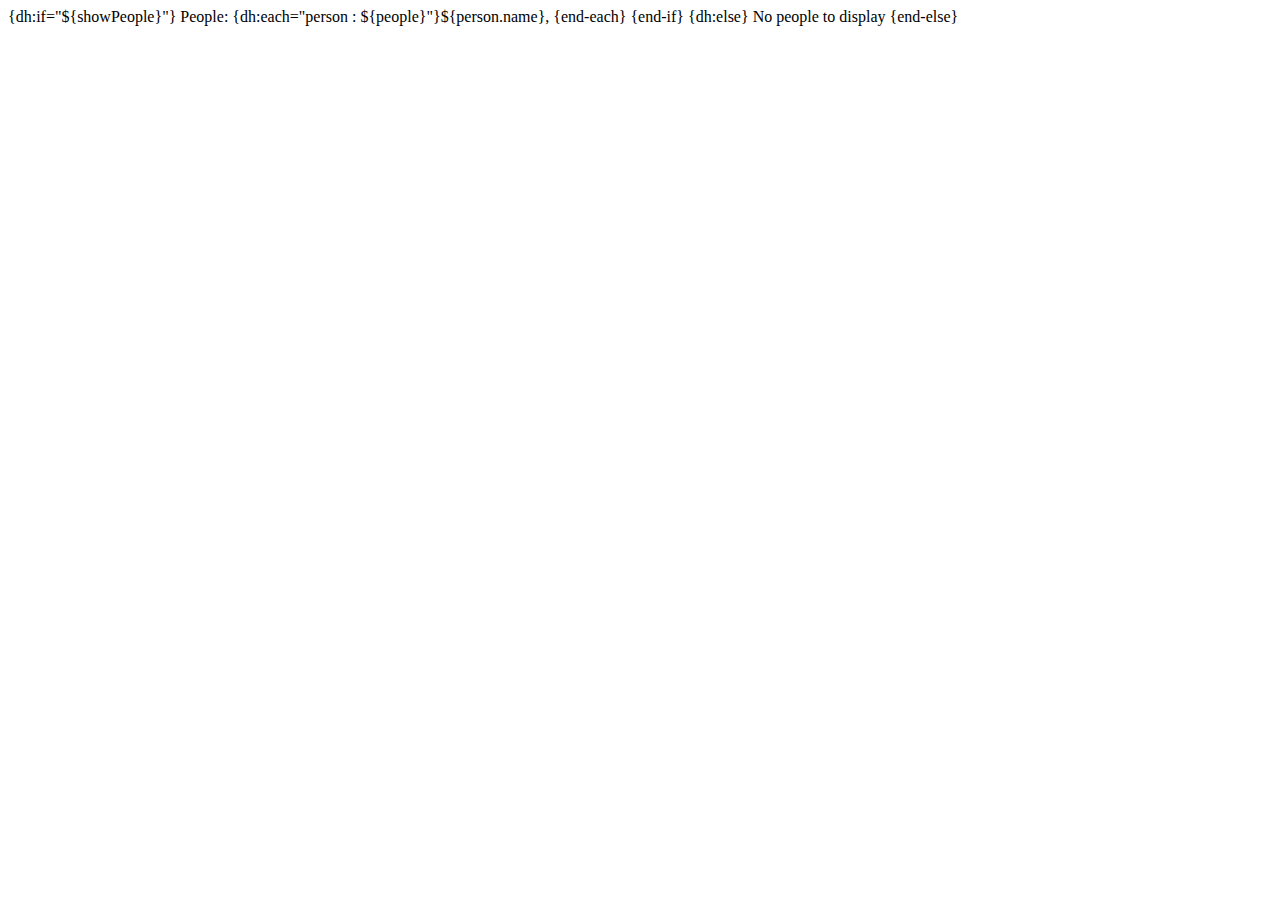
<file: src/test/resources/templates/complex_template.html>
<!DOCTYPE html>
<html lang="en">
<head>
    <meta charset="UTF-8">
    <title>Title</title>
</head>
<body>
{dh:if="${showPeople}"}
People: {dh:each="person : ${people}"}${person.name}, {end-each}
{end-if}
{dh:else}
No people to display
{end-else}
</body>
</html>
</file>
